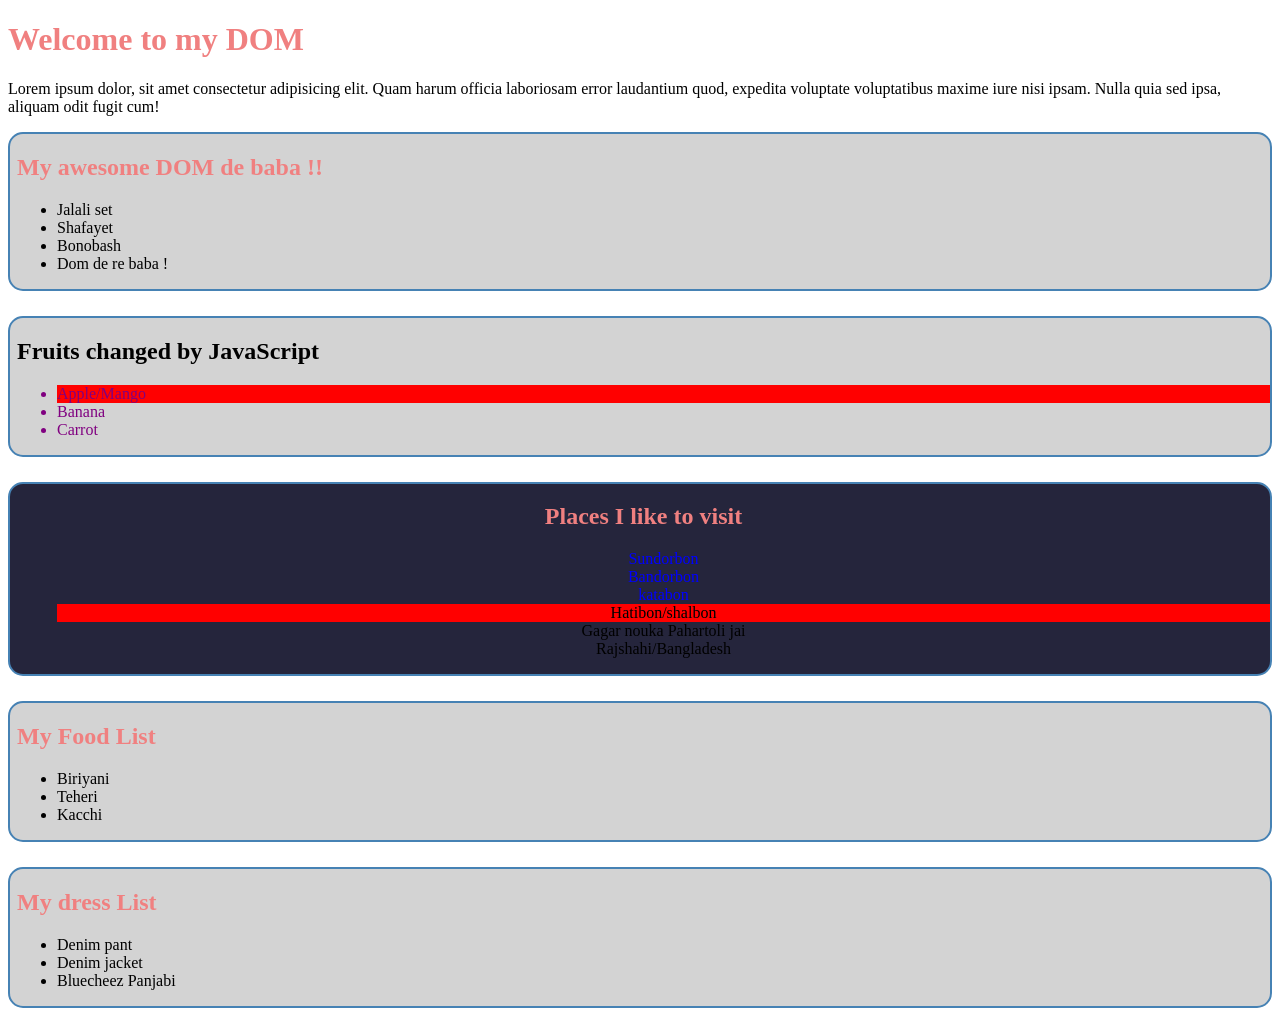
<file: index.html>
<!DOCTYPE html>
<html lang="en">

<head>
    <meta charset="UTF-8">
    <meta http-equiv="X-UA-Compatible" content="IE=edge">
    <meta name="viewport" content="width=device-width, initial-scale=1.0">
    <title>Tour of DOM</title>
    <link rel="stylesheet" href="styles/style.css">
    <style>
        .fruits-container li {
            color: purple;
        }

        #fruits-title {
            color: black;
        }

        .important-places {
            color: blue;
        }
    </style>
</head>

<body>
    <header>
        <h1>Welcome to my DOM</h1>
        <p>Lorem ipsum dolor, sit amet consectetur adipisicing elit. Quam harum officia laboriosam error laudantium
            quod, expedita voluptate voluptatibus maxime iure nisi ipsam. Nulla quia sed ipsa, aliquam odit fugit cum!
        </p>
    </header>
    <main id="main-container">
        <section>
            <h1>My awesome DOM de baba !!</h1>
            <ul>
                <li>Jalali set</li>
                <li>Shafayet</li>
                <li>Bonobash</li>
                <li>Dom de re baba !</li>
            </ul>
        </section>
        <section class="fruits-container">
            <h1 id="fruits-title" class="some-class random-class yellow-bg">Fruits I Like !!</h1>
            <ul>
                <li>Apple</li>
                <li>Banana</li>
                <li>Carrot</li>
            </ul>
        </section>
        <section id="places-container" class="large-text">
            <h1 id="places-title">Places I like to visit</h1>
            <ul id="places-list">
                <li class="important-places">Sundorbon</li>
                <li class="important-places">Bandorbon</li>
                <li class="important-places">katabon</li>
                <li class="other-places">Shalbon</li>
            </ul>
        </section>
    </main>
    <script src="js/dom.js"></script>
    <script src="js/append.js"></script>
    <script src="js/styleInJs.js"></script>
    <script>
        const student = {
            name: 'Zahid Juel',
            id: 211,
            study: function (time) {
                console.log(time, 'study kortese...');
            }
        }
        student.study(5);
        console.log('adding js inside the html file.....');

        //option:1 getElementsByTagName('h1'); // html collection array like object
        const liCollection = document.getElementsByTagName('li');
        console.log(liCollection);
        for (const li of liCollection) {
            console.log(li.innerText);
        }

        const allHeading = document.getElementsByTagName('h1');
        console.log(allHeading);
        // console.log(allHeading[0].innerText);
        // console.log(allHeading[1].innerText);
        for (const h1 of allHeading) {
            console.log(h1.innerText);
        }

        // option:2 getElementById('fruits-title'); // will return
        const fruitsTitle = document.getElementById('fruits-title');
        fruitsTitle.innerText = 'Fruits changed by JavaScript';
        // console.log(fruitsTitle.innerText);

        // ooption:3 getElementsByClassName('important-places'); // html collection array like object
        const places = document.getElementsByClassName('important-places');
        console.log(places);
        for (const place of places) {
            console.log(place.innerText);
        }

        // one class // html collection Array like Object
        const otherPlaces = document.getElementsByClassName('other-places');
        console.log(otherPlaces);
        for (const otherPlace of otherPlaces) {
            console.log(otherPlace.innerText);
            otherPlace.innerText = 'Hatibon/shalbon';
            // console.log(otherPlace.innerText);
            otherPlace.style.backgroundColor = 'red';
        }

        //option 4: querySelectorAll('.fruits-container li'); // nodeList Array like object // use for each loop...
        const someLi = document.querySelectorAll('.fruits-container li');
        console.log(someLi);
        for (const li of someLi) {
            console.log(li.innerText);
        }

        // option 5: querySelector('.fruits-container li'); // will return the first one.
        const firstLi = document.querySelector('.fruits-container li');
        console.log(firstLi.innerText);
        firstLi.innerText = 'Apple/Mango';
        // console.log(firstLi.innerText);
        firstLi.style.backgroundColor = 'red';
        // console.log(firstLi.style.backgroundColor);
        // firstLi.style.display = 'inline-block';
    </script>
</body>

</html>
</file>
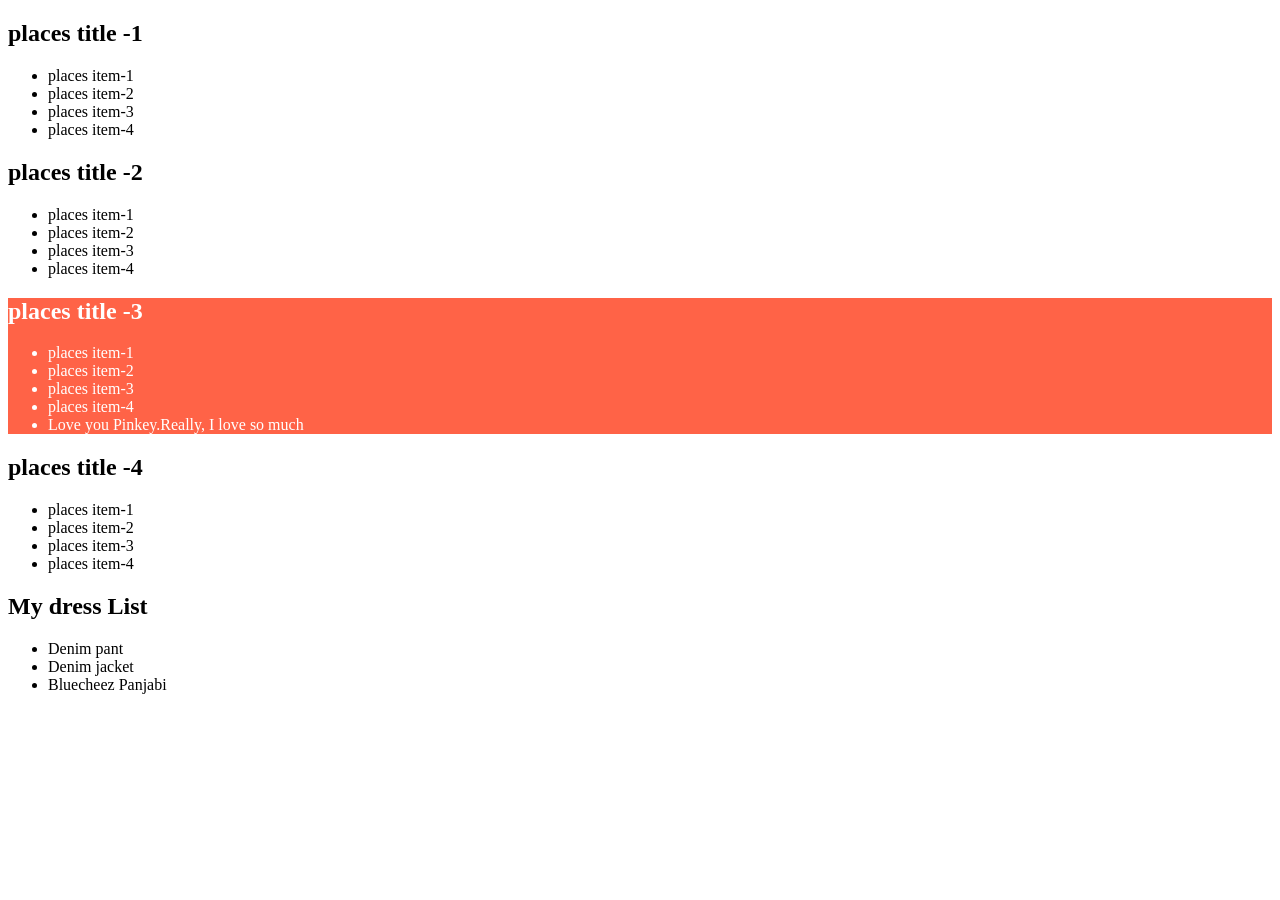
<file: summary.html>
<!DOCTYPE html>
<html lang="en">

<head>
    <meta charset="UTF-8">
    <meta http-equiv="X-UA-Compatible" content="IE=edge">
    <meta name="viewport" content="width=device-width, initial-scale=1.0">
    <title>Summary</title>
</head>

<body>
    <main id="main-box">
        <!-- section*4>h1{places title -$}+ul>li*4{places item-$} -->
        <section>
            <h1 class="section-title">places title -1</h1>
            <ul>
                <li>places item-1</li>
                <li>places item-2</li>
                <li>places item-3</li>
                <li>places item-4</li>
            </ul>
        </section>
        <section>
            <h1 class="section-title">places title -2</h1>
            <ul>
                <li>places item-1</li>
                <li>places item-2</li>
                <li>places item-3</li>
                <li>places item-4</li>
            </ul>
        </section>
        <section id="third-section">
            <h1 class="section-title">places title -3</h1>
            <ul id="third-list">
                <li>places item-1</li>
                <li>places item-2</li>
                <li>places item-3</li>
                <li>places item-4</li>
            </ul>
        </section>
        <section>
            <h1>places title -4</h1>
            <ul>
                <li>places item-1</li>
                <li>places item-2</li>
                <li>places item-3</li>
                <li>places item-4</li>
            </ul>
        </section>
    </main>
    <script src="js/first.js"></script>
    <script src="js/second.js"></script>
    <script>
        console.log('embeded inside the HTML file....');
    </script>
</body>

</html>
</file>
<file: styles/style.css>
h1 {
    color: lightcoral;
}

.blue-bg {
    background-color: rgb(37, 37, 60) !important;
    text-align: center;
}

.blue-bg li {
    list-style-type: none;
}

.large-text {
    font-size: 2em;
}
</file>
